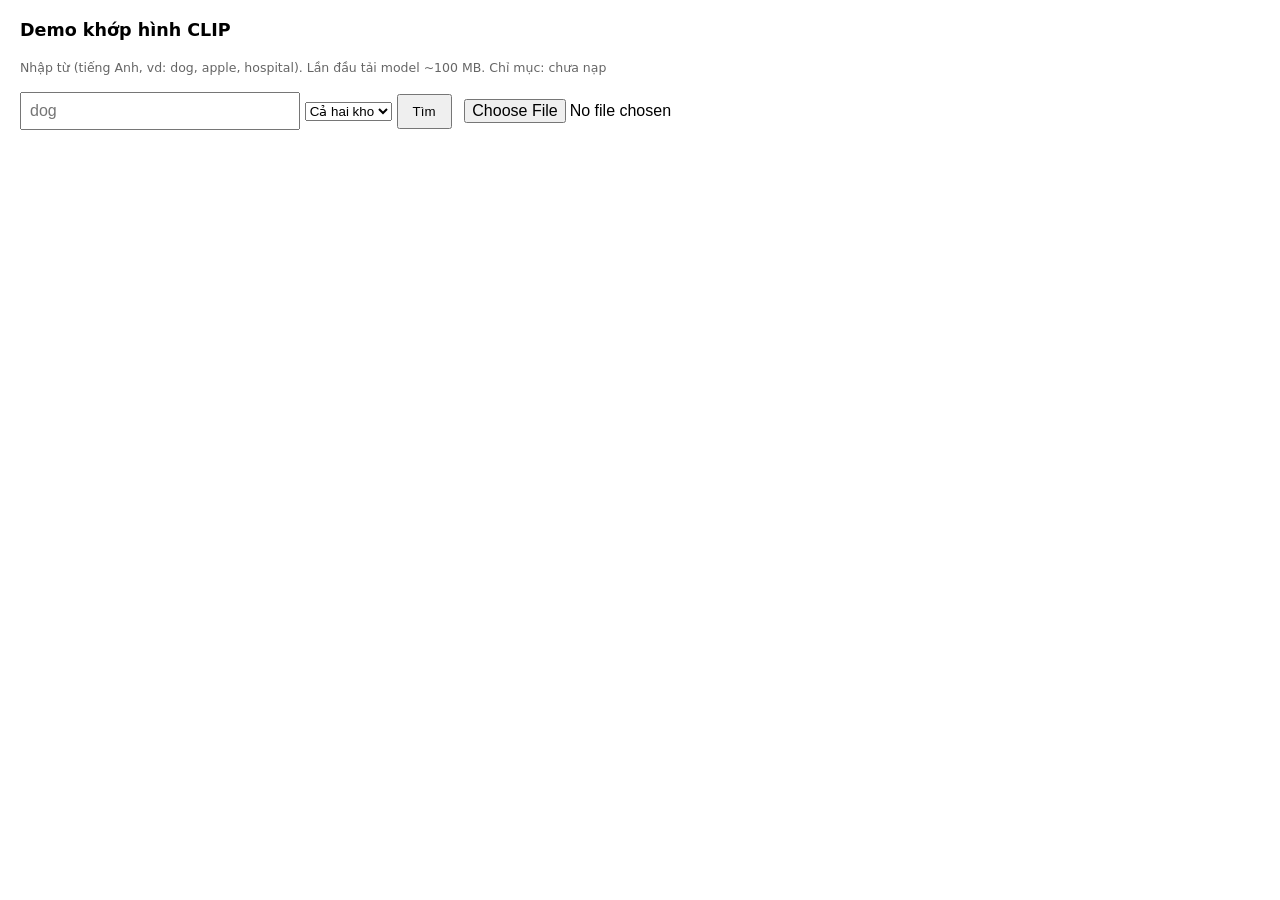
<file: demo-clip.html>
<!doctype html><meta charset="utf-8"><title>Demo CLIP – PLS Studio</title>
<style>body{font:15px system-ui;margin:20px;max-width:960px}input{padding:8px;font-size:16px;width:260px}button{padding:8px 14px}
.r{display:flex;gap:12px;flex-wrap:wrap;margin-top:14px}.c{width:200px}.c img{width:200px;height:200px;object-fit:contain;background:#f3f3f3;border-radius:8px}small{color:#666}</style>
<h3>Demo khớp hình CLIP</h3>
<p><small>Nhập từ (tiếng Anh, vd: dog, apple, hospital). Lần đầu tải model ~100 MB. Chỉ mục: <span id="st">chưa nạp</span></small></p>
<input id="q" placeholder="dog"> <select id="s"><option value="">Cả hai kho</option><option value="eu">Châu Âu</option><option value="as">Châu Á</option></select>
<button id="go">Tìm</button> <input type="file" id="f" accept=".json" title="hoặc chọn image-index.json từ máy">
<div id="o"></div>
<script src="config.js"></script><script src="pls-clip.js"></script>
<script>
const $=id=>document.getElementById(id);
$('f').onchange=async e=>{const j=JSON.parse(await e.target.files[0].text());PLS_CLIP.setIndex(j);$('st').textContent='đã nạp từ file ('+j.items.length+' ảnh)'};
$('go').onclick=async()=>{
  $('o').textContent='Đang tìm…';
  try{
    const r=await PLS_CLIP.search($('q').value,3,$('s').value||undefined);
    if(!$('st').textContent.startsWith('đã'))$('st').textContent='đã nạp từ Drive';
    $('o').innerHTML=(r.unsure?'<p><b>Không chắc</b> – điểm thấp, nên để người chọn.</p>':'')+'<div class="r">'+r.map(x=>`<div class="c"><img src="https://lh3.googleusercontent.com/d/${x.id}=w400"><div>${x.name}</div><small>${x.src} · điểm ${x.score}</small></div>`).join('')+'</div>';
  }catch(e){$('o').textContent='Lỗi: '+e.message}
};
</script>
</file>
